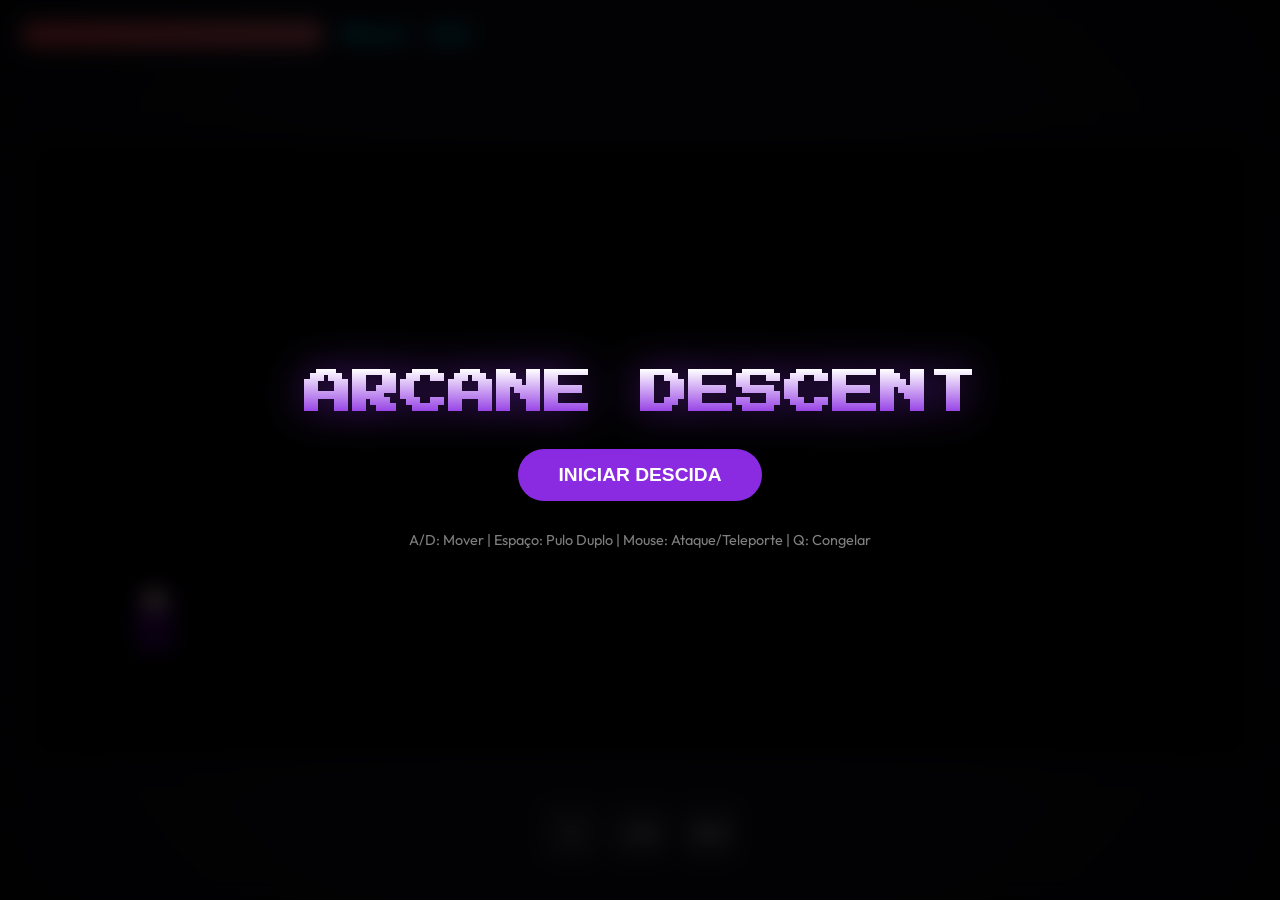
<file: index.html>
<!DOCTYPE html>
<html lang="pt-br">

<head>
    <meta charset="UTF-8">
    <meta name="viewport" content="width=device-width, initial-scale=1.0">
    <title>Arcane Descent | Roguelike Action</title>
    <link rel="stylesheet" href="style.css">
    <link rel="preconnect" href="https://fonts.googleapis.com">
    <link rel="preconnect" href="https://fonts.gstatic.com" crossorigin>
    <link href="https://fonts.googleapis.com/css2?family=Outfit:wght@400;700&family=Press+Start+2P&display=swap"
        rel="stylesheet">
</head>

<body>
    <div id="game-container">
        <canvas id="gameCanvas"></canvas>
        <div id="ui-layer">
            <div class="stats">
                <div class="hp-bar-container">
                    <div id="hp-bar"></div>
                </div>
                <div class="score">Mana: <span id="mana-value">100</span></div>
            </div>
            <div id="ability-bar">
                <div class="ability" id="ability-q" title="Congelamento (Q)">Q</div>
                <div class="ability" id="ability-lmb" title="Bola de Fogo (LMB)">LMB</div>
                <div class="ability" id="ability-rmb" title="Teleporte (RMB)">RMB</div>
            </div>
            <div id="boss-message">Bem-vindo ao palácio do dragão das profundezas</div>
        </div>
        <div id="menu-overlay" class="overlay">
            <h1>ARCANE DESCENT</h1>
            <button id="start-btn">INICIAR DESCIDA</button>
            <p class="controls-hint">A/D: Mover | Espaço: Pulo Duplo | Mouse: Ataque/Teleporte | Q: Congelar</p>
        </div>
        <div id="gameover-overlay" class="overlay" style="display: none;">
            <h1 class="death-title">VOCÊ DESCIA FUNDO DEMAIS...</h1>
            <p id="death-reason">A escuridão tomou conta de você</p>
            <button id="restart-btn" onclick="location.reload()">REINICIAR JORNADA</button>
        </div>
        <div id="win-overlay" class="overlay" style="display: none;">
            <h1 class="win-title">VITÓRIA ARCANA!</h1>
            <p id="win-reason">O Dragão das Profundezas foi derrotado</p>
            <button id="win-btn" class="win-btn" onclick="location.reload()">VOLTAR AO MENU</button>
        </div>
        <div id="pause-overlay" class="overlay" style="display: none;">
            <h1>JOGO PAUSADO</h1>
            <div style="display: flex; gap: 20px; margin-top: 30px;">
                <button id="resume-btn">CONTINUAR</button>
                <button onclick="location.reload()" style="background: var(--crimson);">REINICIAR JORNADA</button>
            </div>
        </div>
    </div>
    <script src="src/physics.js"></script>
    <script src="src/player.js"></script>
    <script src="src/enemies.js"></script>
    <script src="src/rooms.js"></script>
    <script src="src/game.js"></script>
</body>

</html>
</file>
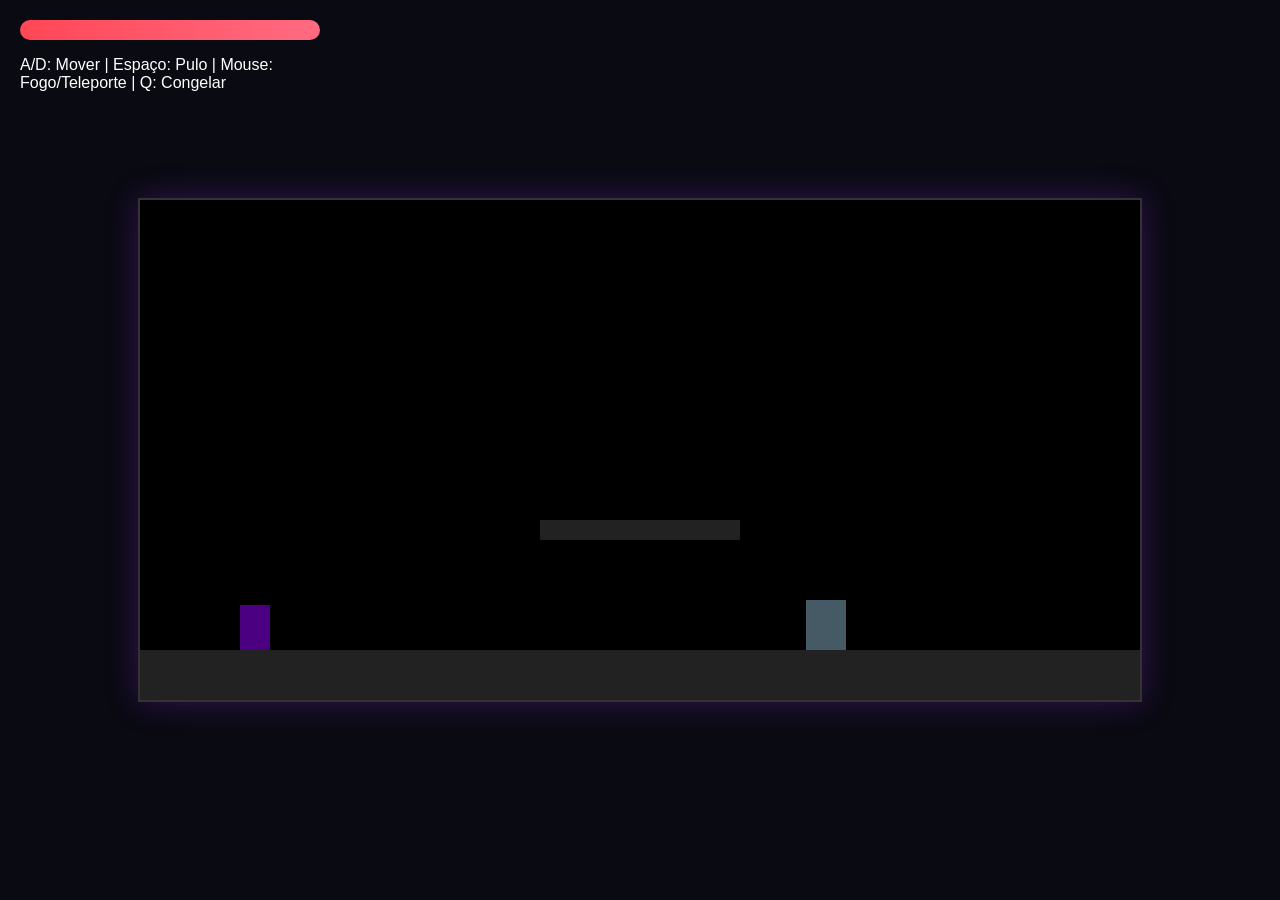
<file: preview_local.html>
<!DOCTYPE html>
<html lang="pt-br">

<head>
    <meta charset="UTF-8">
    <title>Arcane Descent | TESTE RÁPIDO</title>
    <style>
        body {
            margin: 0;
            background: #0a0a12;
            color: white;
            font-family: sans-serif;
            display: flex;
            flex-direction: column;
            align-items: center;
            justify-content: center;
            height: 100vh;
            overflow: hidden;
        }

        canvas {
            background: #000;
            box-shadow: 0 0 30px rgba(138, 43, 226, 0.3);
            border: 2px solid #333;
        }

        .ui {
            position: absolute;
            top: 20px;
            left: 20px;
            width: 300px;
        }

        .hp-bg {
            width: 100%;
            height: 20px;
            background: #333;
            border-radius: 10px;
            overflow: hidden;
        }

        #hp {
            width: 100%;
            height: 100%;
            background: linear-gradient(90deg, #ff4757, #ff6b81);
            transition: 0.3s;
        }
    </style>
</head>

<body>
    <div class="ui">
        <div class="hp-bg">
            <div id="hp"></div>
        </div>
        <p>A/D: Mover | Espaço: Pulo | Mouse: Fogo/Teleporte | Q: Congelar</p>
    </div>
    <canvas id="c"></canvas>
    <script>
        const canvas = document.getElementById('c'), ctx = canvas.getContext('2d');
        canvas.width = 1000; canvas.height = 500;
        const Physics = {
            checkCollision: (r1, r2) => r1.x < r2.x + r2.w && r1.x + r1.w > r2.x && r1.y < r2.y + r2.h && r1.y + r1.h > r2.y
        };
        let p = { x: 100, y: 300, w: 30, h: 45, vx: 0, vy: 0, hp: 100, g: false, dj: true, f: 1 };
        let enemies = [], projectiles = [], input = {}, plat = [{ x: 0, y: 450, w: 2000, h: 50 }, { x: 400, y: 320, w: 200, h: 20 }];

        for (let i = 0; i < 5; i++) enemies.push({ x: 800 + i * 400, y: 300, w: 40, h: 50, hp: 100, frz: 0, vy: 0, g: false });

        window.onkeydown = e => input[e.code] = true;
        window.onkeyup = e => input[e.code] = false;
        canvas.onmousedown = e => { if (e.button === 0) projectiles.push({ x: p.x + 15, y: p.y + 20, vx: p.f * 10, vy: 0 }); if (e.button === 2) { p.x = e.clientX - canvas.offsetLeft; p.y = e.clientY - canvas.offsetTop; } };
        window.oncontextmenu = e => e.preventDefault();

        function loop() {
            if (input.KeyA) { p.vx = -5; p.f = -1; } else if (input.KeyD) { p.vx = 5; p.f = 1; } else p.vx *= 0.8;
            if (input.Space && p.g) { p.vy = -12; p.g = false; }
            if (input.KeyQ) enemies.forEach(en => { if (Math.hypot(en.x - p.x, en.y - p.y) < 200) en.frz = 120; });

            p.x += p.vx; p.y += p.vy; p.vy += 0.6; p.g = false;
            plat.forEach(pl => { if (p.x < pl.x + pl.w && p.x + p.w > pl.x && p.y + p.h > pl.y && p.y + p.h - p.vy <= pl.y) { p.y = pl.y - p.h; p.vy = 0; p.g = true; } });

            enemies.forEach((en, i) => {
                if (en.frz > 0) { en.frz--; return; }
                en.x += (p.x > en.x ? 1 : -1) * 2;

                // Física e Gravidade para Inimigos
                en.y += en.vy; en.vy += 0.6; en.g = false;
                plat.forEach(pl => {
                    if (en.x < pl.x + pl.w && en.x + en.w > pl.x && en.y + en.h > pl.y && en.y + en.h - en.vy <= pl.y) {
                        en.y = pl.y - en.h; en.vy = 0; en.g = true;
                    }
                });

                if (Physics.checkCollision(p, en)) {
                    p.hp -= 0.5; // Dano de contato
                    ctx.save(); ctx.fillStyle = 'rgba(255, 0, 0, 0.3)'; ctx.fillRect(0, 0, 1000, 500); ctx.restore(); // Flash vermelho
                }
                if (en.hp <= 0) enemies.splice(i, 1);
            });

            projectiles.forEach((pr, i) => {
                pr.x += pr.vx;
                enemies.forEach(en => { if (pr.x > en.x && pr.x < en.x + en.w && pr.y > en.y && pr.y < en.y + en.h) { en.hp -= 34; projectiles.splice(i, 1); } });
            });

            ctx.clearRect(0, 0, 1000, 500);
            ctx.save(); ctx.translate(-Math.max(0, p.x - 400), 0);
            ctx.fillStyle = '#222'; plat.forEach(pl => ctx.fillRect(pl.x, pl.y, pl.w, pl.h));
            ctx.fillStyle = '#4b0082'; ctx.fillRect(p.x, p.y, p.w, p.h);
            enemies.forEach(en => { ctx.fillStyle = en.frz > 0 ? '#00fbff' : '#455a64'; ctx.fillRect(en.x, en.y, en.w, en.h); });
            ctx.fillStyle = '#ff4500'; projectiles.forEach(pr => ctx.fillRect(pr.x, pr.y, 10, 10));
            ctx.restore();
            document.getElementById('hp').style.width = p.hp + '%';
            requestAnimationFrame(loop);
        }
        loop();
    </script>
</body>

</html>
</file>
<file: style.css>
:root {
    --primary-purple: #8a2be2;
    --arcane-blue: #00d4ff;
    --crimson: #ff4757;
    --dark-bg: #0a0a12;
    --glass: rgba(255, 255, 255, 0.1);
}

body,
html {
    margin: 0;
    padding: 0;
    width: 100%;
    height: 100%;
    overflow: hidden;
    background-color: var(--dark-bg);
    font-family: 'Outfit', sans-serif;
    color: white;
}

#game-container {
    position: relative;
    width: 100vw;
    height: 100vh;
    display: flex;
    justify-content: center;
    align-items: center;
    background: radial-gradient(circle, #1a1a2e 0%, #0a0a12 100%);
}

#gameCanvas {
    background-color: #000;
    box-shadow: 0 0 50px rgba(0, 0, 0, 0.5);
    image-rendering: pixelated;
    max-width: 100%;
    max-height: 100%;
}

#ui-layer {
    position: absolute;
    top: 0;
    left: 0;
    width: 100%;
    height: 100%;
    pointer-events: none;
    padding: 20px;
    box-sizing: border-box;
    display: flex;
    flex-direction: column;
    justify-content: space-between;
}

.stats {
    display: flex;
    align-items: center;
    gap: 20px;
}

.hp-bar-container {
    width: 300px;
    height: 25px;
    background: rgba(255, 255, 255, 0.1);
    border: 2px solid rgba(255, 255, 255, 0.2);
    border-radius: 12px;
    overflow: hidden;
    backdrop-filter: blur(5px);
}

#hp-bar {
    width: 100%;
    height: 100%;
    background: linear-gradient(90deg, var(--crimson), #ff6b81);
    transition: width 0.3s ease;
}

.score {
    font-family: 'Press Start 2P', cursive;
    font-size: 14px;
    color: var(--arcane-blue);
    text-shadow: 0 0 10px var(--arcane-blue);
}

#ability-bar {
    display: flex;
    gap: 15px;
    justify-content: center;
    padding-bottom: 20px;
}

.ability {
    width: 50px;
    height: 50px;
    background: var(--glass);
    border: 2px solid rgba(255, 255, 255, 0.2);
    border-radius: 10px;
    display: flex;
    justify-content: center;
    align-items: center;
    font-weight: bold;
    backdrop-filter: blur(10px);
}

.overlay {
    position: absolute;
    inset: 0;
    background: rgba(0, 0, 0, 0.85);
    display: flex;
    flex-direction: column;
    justify-content: center;
    align-items: center;
    z-index: 10;
    backdrop-filter: blur(10px);
}

h1 {
    font-family: 'Press Start 2P', cursive;
    font-size: 3rem;
    background: linear-gradient(to bottom, #fff, var(--primary-purple));
    -webkit-background-clip: text;
    background-clip: text;
    -webkit-text-fill-color: transparent;
    filter: drop-shadow(0 0 20px rgba(138, 43, 226, 0.5));
}

button {
    padding: 15px 40px;
    font-size: 1.2rem;
    font-weight: bold;
    background: var(--primary-purple);
    color: white;
    border: none;
    border-radius: 30px;
    cursor: pointer;
    transition: 0.3s;
}

button:hover {
    transform: translateY(-5px);
    box-shadow: 0 10px 20px rgba(138, 43, 226, 0.4);
}

#boss-message {
    position: absolute;
    top: 50%;
    left: 50%;
    transform: translate(-50%, -50%);
    font-family: 'Press Start 2P', cursive;
    font-size: 20px;
    color: #ffd700;
    text-shadow: 0 0 20px rgba(255, 215, 0, 0.6);
    text-align: center;
    pointer-events: none;
    opacity: 0;
    transition: opacity 1s ease;
    z-index: 100;
}

#boss-message.show {
    opacity: 1;
}

.controls-hint {
    margin-top: 30px;
    color: rgba(255, 255, 255, 0.5);
    font-size: 0.9rem;
}

.death-title {
    background: linear-gradient(to bottom, #ff4757, #ff6b81) !important;
    -webkit-background-clip: text !important;
    background-clip: text !important;
    -webkit-text-fill-color: transparent !important;
    filter: drop-shadow(0 0 20px rgba(255, 71, 87, 0.5)) !important;
    margin-bottom: 5px;
}

#death-reason {
    color: #ff6b81;
    margin-bottom: 40px;
    font-size: 1.2rem;
    font-style: italic;
}

#restart-btn {
    background: var(--crimson);
}

#restart-btn:hover {
    box-shadow: 0 10px 20px rgba(255, 71, 87, 0.4);
}

/* Telas Amarelas de Vitória */
.win-title {
    background: linear-gradient(to bottom, #ffd700, #ffae00) !important;
    -webkit-background-clip: text !important;
    background-clip: text !important;
    -webkit-text-fill-color: transparent !important;
    filter: drop-shadow(0 0 20px rgba(255, 215, 0, 0.5)) !important;
    margin-bottom: 5px;
}

#win-reason {
    color: #ffd700;
    margin-bottom: 40px;
    font-size: 1.2rem;
    font-style: italic;
}

.win-btn {
    background: #ffae00 !important;
}

.win-btn:hover {
    box-shadow: 0 10px 20px rgba(255, 174, 0, 0.4) !important;
}
</file>
